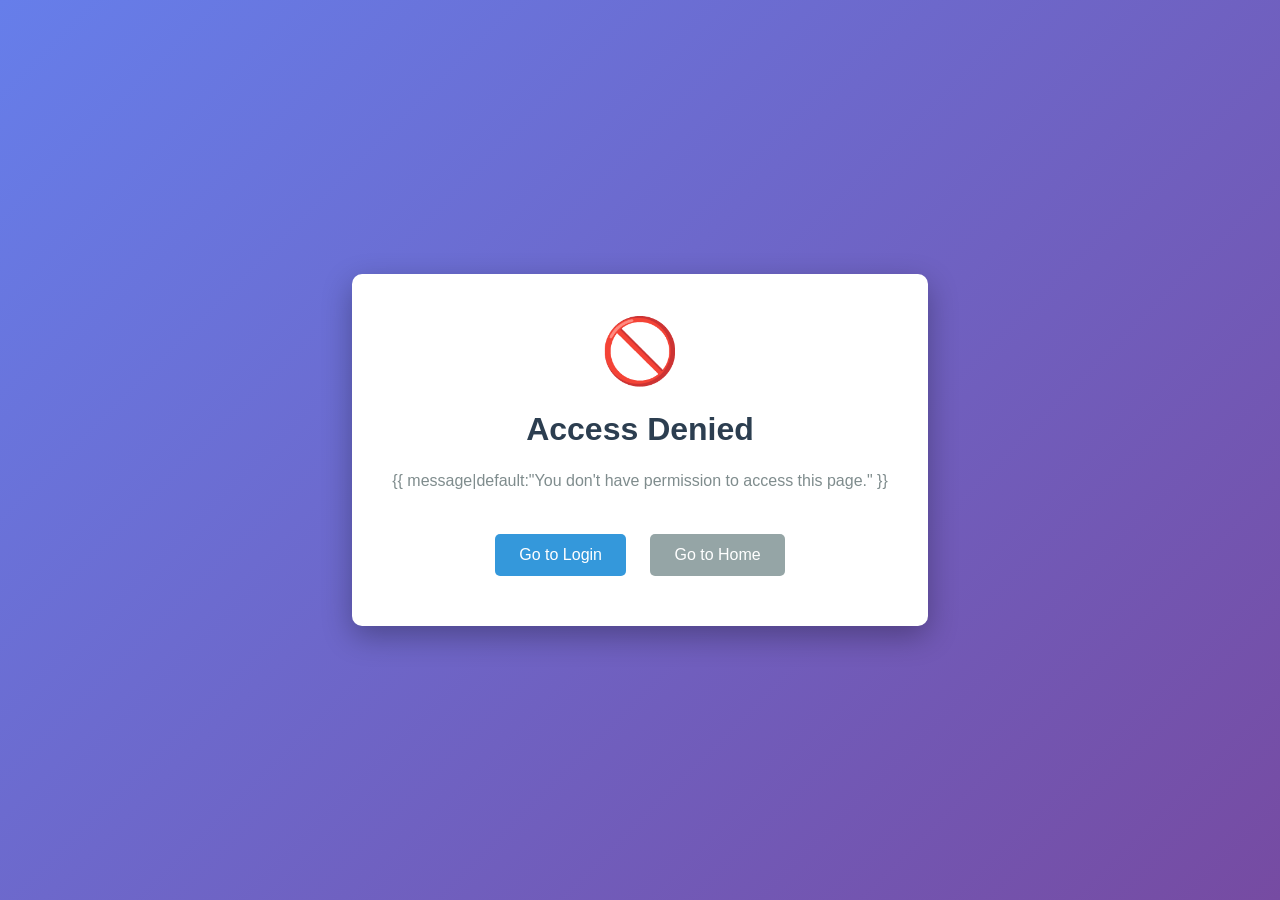
<file: templates/core/access_denied.html>
<!DOCTYPE html>
<html lang="en">
<head>
    <meta charset="UTF-8">
    <meta name="viewport" content="width=device-width, initial-scale=1.0">
    <title>Access Denied - Border Patrol System</title>
    <style>
        body {
            font-family: Arial, sans-serif;
            background: linear-gradient(135deg, #667eea 0%, #764ba2 100%);
            margin: 0;
            padding: 0;
            display: flex;
            justify-content: center;
            align-items: center;
            min-height: 100vh;
        }
        .container {
            background: white;
            padding: 40px;
            border-radius: 10px;
            box-shadow: 0 10px 30px rgba(0,0,0,0.3);
            text-align: center;
            max-width: 500px;
        }
        .icon {
            font-size: 64px;
            color: #e74c3c;
            margin-bottom: 20px;
        }
        h1 {
            color: #2c3e50;
            margin-bottom: 20px;
        }
        p {
            color: #7f8c8d;
            margin-bottom: 30px;
            line-height: 1.6;
        }
        .btn {
            background-color: #3498db;
            color: white;
            padding: 12px 24px;
            border: none;
            border-radius: 5px;
            text-decoration: none;
            display: inline-block;
            margin: 10px;
            cursor: pointer;
            transition: background-color 0.3s;
        }
        .btn:hover {
            background-color: #2980b9;
        }
        .btn-secondary {
            background-color: #95a5a6;
        }
        .btn-secondary:hover {
            background-color: #7f8c8d;
        }
    </style>
</head>
<body>
    <div class="container">
        <div class="icon">🚫</div>
        <h1>Access Denied</h1>
        <p>{{ message|default:"You don't have permission to access this page." }}</p>
        <a href="/api/login-page/" class="btn">Go to Login</a>
        <a href="/api/" class="btn btn-secondary">Go to Home</a>
    </div>
</body>
</html>
</file>
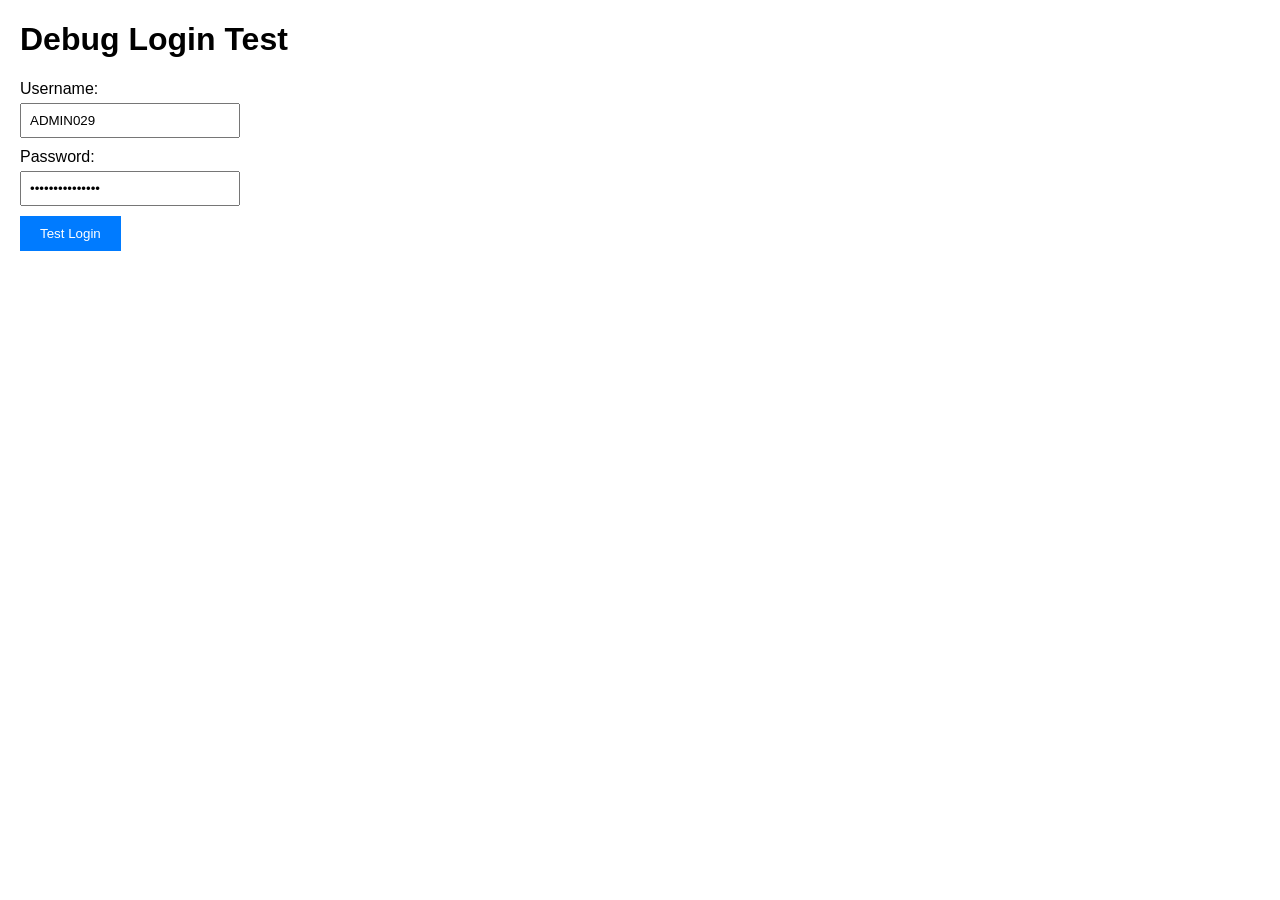
<file: templates/core/debug_login.html>
<!DOCTYPE html>
<html>
<head>
    <title>Debug Login</title>
    <style>
        body { font-family: Arial, sans-serif; margin: 20px; }
        .form-group { margin: 10px 0; }
        label { display: block; margin-bottom: 5px; }
        input { padding: 8px; width: 200px; }
        button { padding: 10px 20px; background: #007bff; color: white; border: none; cursor: pointer; }
        .result { margin: 20px 0; padding: 10px; border-radius: 4px; }
        .success { background: #d4edda; color: #155724; }
        .error { background: #f8d7da; color: #721c24; }
    </style>
</head>
<body>
    <h1>Debug Login Test</h1>
    
    <form id="debugForm">
        <div class="form-group">
            <label>Username:</label>
            <input type="text" id="username" value="ADMIN029">
        </div>
        <div class="form-group">
            <label>Password:</label>
            <input type="password" id="password" value="AdminSecure123!">
        </div>
        <button type="submit">Test Login</button>
    </form>
    
    <div id="result"></div>
    
    <script>
        document.getElementById('debugForm').addEventListener('submit', async function(e) {
            e.preventDefault();
            
            const username = document.getElementById('username').value;
            const password = document.getElementById('password').value;
            const resultDiv = document.getElementById('result');
            
            resultDiv.innerHTML = 'Testing...';
            resultDiv.className = 'result';
            
            console.log('Sending credentials:', { username, password });
            
            try {
                const response = await fetch('http://127.0.0.1:8000/api/token/', {
                    method: 'POST',
                    headers: {
                        'Content-Type': 'application/json',
                    },
                    body: JSON.stringify({
                        username: username,
                        password: password
                    })
                });
                
                const data = await response.json();
                
                if (response.ok) {
                    resultDiv.innerHTML = '✅ SUCCESS! Token received: ' + data.access.substring(0, 50) + '...';
                    resultDiv.className = 'result success';
                } else {
                    resultDiv.innerHTML = '❌ FAILED: ' + JSON.stringify(data);
                    resultDiv.className = 'result error';
                }
                
            } catch (error) {
                resultDiv.innerHTML = '❌ ERROR: ' + error.message;
                resultDiv.className = 'result error';
            }
        });
    </script>
</body>
</html>
</file>
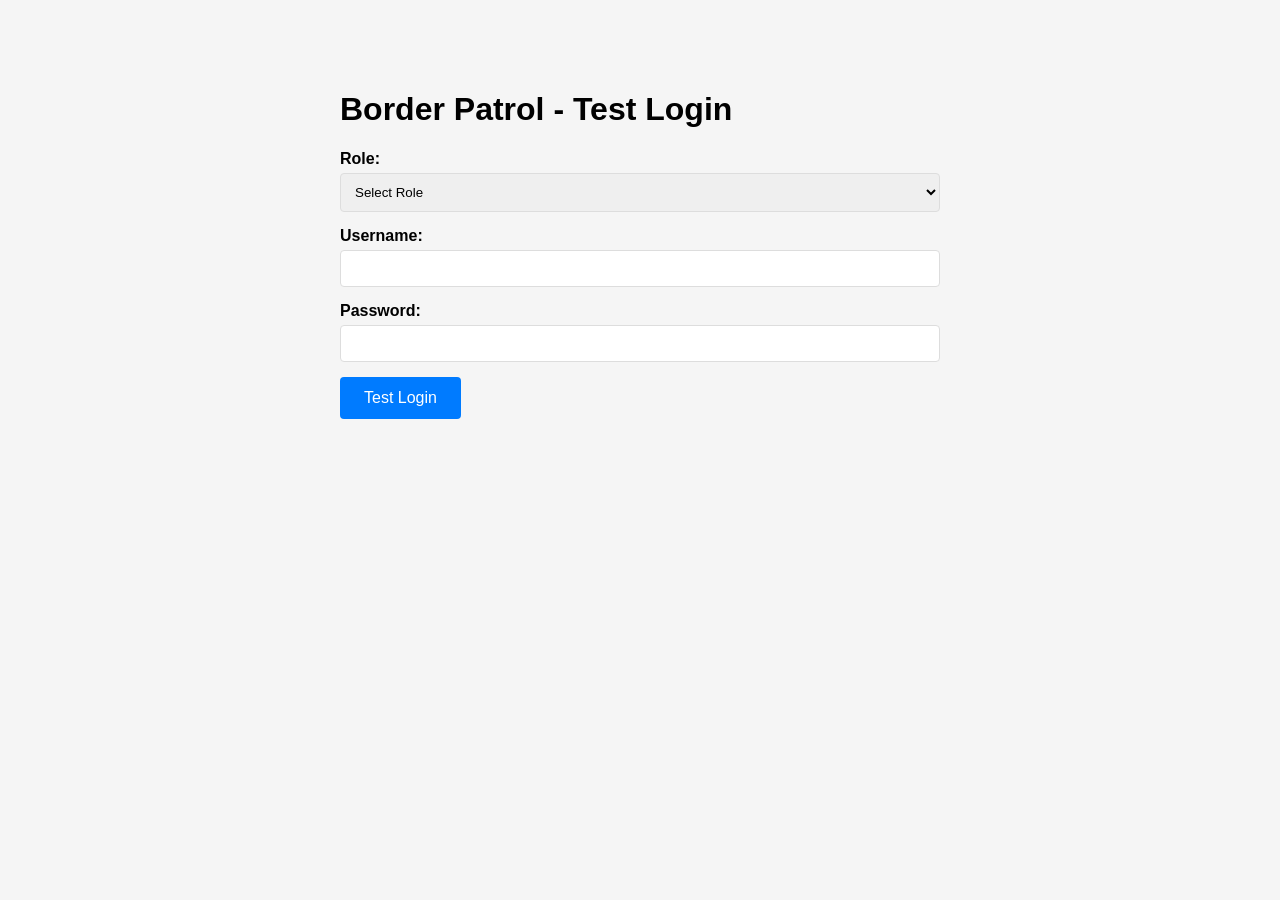
<file: templates/core/test_login.html>
<!DOCTYPE html>
<html lang="en">
<head>
    <meta charset="UTF-8">
    <meta name="viewport" content="width=device-width, initial-scale=1.0">
    <title>Test Login - Border Patrol</title>
    <style>
        body {
            font-family: Arial, sans-serif;
            max-width: 600px;
            margin: 50px auto;
            padding: 20px;
            background: #f5f5f5;
        }
        .form-group {
            margin-bottom: 15px;
        }
        label {
            display: block;
            margin-bottom: 5px;
            font-weight: bold;
        }
        input, select {
            width: 100%;
            padding: 10px;
            border: 1px solid #ddd;
            border-radius: 4px;
            box-sizing: border-box;
        }
        button {
            background: #007bff;
            color: white;
            padding: 12px 24px;
            border: none;
            border-radius: 4px;
            cursor: pointer;
            font-size: 16px;
        }
        button:hover {
            background: #0056b3;
        }
        .result {
            margin-top: 20px;
            padding: 15px;
            border-radius: 4px;
            white-space: pre-wrap;
        }
        .success {
            background: #d4edda;
            border: 1px solid #c3e6cb;
            color: #155724;
        }
        .error {
            background: #f8d7da;
            border: 1px solid #f5c6cb;
            color: #721c24;
        }
    </style>
</head>
<body>
    <h1>Border Patrol - Test Login</h1>
    
    <form id="loginForm">
        <div class="form-group">
            <label for="role">Role:</label>
            <select id="role" required>
                <option value="">Select Role</option>
                <option value="admin">Administrator</option>
                <option value="officer">Officer</option>
            </select>
        </div>
        
        <div class="form-group">
            <label for="username">Username:</label>
            <input type="text" id="username" required>
        </div>
        
        <div class="form-group">
            <label for="password">Password:</label>
            <input type="password" id="password" required>
        </div>
        
        <button type="submit">Test Login</button>
    </form>
    
    <div id="result"></div>

    <script>
        document.getElementById('loginForm').addEventListener('submit', async function(e) {
            e.preventDefault();
            
            const role = document.getElementById('role').value;
            const username = document.getElementById('username').value;
            const password = document.getElementById('password').value;
            const resultDiv = document.getElementById('result');
            
            resultDiv.innerHTML = 'Testing login...';
            resultDiv.className = 'result';
            
            try {
                // Step 1: Get token
                console.log('Step 1: Getting token...');
                console.log('Sending credentials:', { username, password });
                
                const requestBody = JSON.stringify({
                    username: username,
                    password: password
                });
                console.log('Request body:', requestBody);
                
                const tokenResponse = await fetch('http://127.0.0.1:8000/api/token/', {
                    method: 'POST',
                    headers: {
                        'Content-Type': 'application/json',
                    },
                    body: requestBody
                });
                
                if (!tokenResponse.ok) {
                    const errorText = await tokenResponse.text();
                    console.error('Token request failed:', tokenResponse.status, errorText);
                    throw new Error(`Token request failed: ${tokenResponse.status} - ${errorText}`);
                }
                
                const tokenData = await tokenResponse.json();
                console.log('Token received:', tokenData);
                
                // Step 2: Get profile
                console.log('Step 2: Getting profile...');
                const profileResponse = await fetch('http://127.0.0.1:8000/api/profile/', {
                    headers: {
                        'Authorization': `Bearer ${tokenData.access}`
                    }
                });
                
                if (!profileResponse.ok) {
                    throw new Error(`Profile request failed: ${profileResponse.status}`);
                }
                
                const profileData = await profileResponse.json();
                console.log('Profile received:', profileData);
                
                const userProfile = profileData.user;
                
                // Step 3: Check role
                console.log('Step 3: Checking role...');
                console.log('User role:', userProfile.role);
                console.log('Selected role:', role);
                
                if (userProfile.role !== role) {
                    resultDiv.innerHTML = `❌ Role mismatch!\nUser role: ${userProfile.role}\nSelected role: ${role}`;
                    resultDiv.className = 'result error';
                } else {
                    resultDiv.innerHTML = `✅ Login successful!\n\nUser: ${userProfile.first_name} ${userProfile.last_name}\nRole: ${userProfile.role}\nBadge ID: ${userProfile.badge_id}`;
                    resultDiv.className = 'result success';
                }
                
            } catch (error) {
                console.error('Login error:', error);
                resultDiv.innerHTML = `❌ Login failed: ${error.message}`;
                resultDiv.className = 'result error';
            }
        });
    </script>
</body>
</html>
</file>
